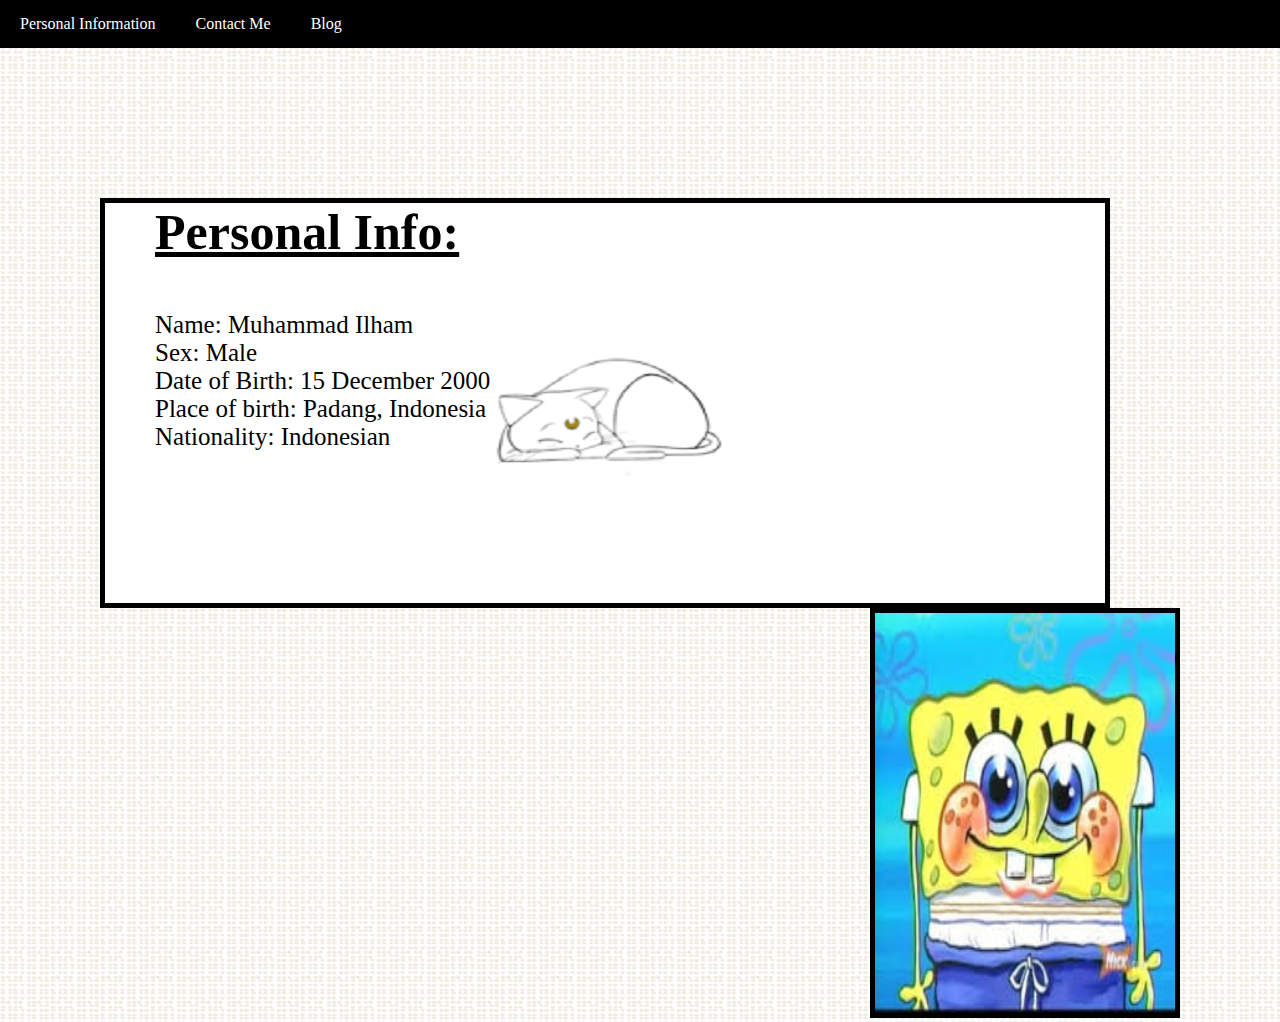
<file: index.html>
<!DOCTYPE html>
<html>
    <!--Copy this for all pages, from here-->
    <head>
        <link rel="icon" type="image/icon" href="img/icons8-user-male-25.png">
        <title>WATERLOO</title>
        <link rel="stylesheet" href="style.css">
    </head>
    <body>
        <header>
            <ul>
                <li><a href="./index.html">Personal Information</a></li>
                <li><a href="./contact-me.html">Contact Me</a></li>
                <li><a href="./blog.html">Blog</a></li>
            </ul>
        </header>
        <!--Until here-->
        <div id="wrap">
            <div class="parents">
                <h1>Personal Info:</h1>
                <p>
                    Name: Muhammad Ilham<br>
                    Sex: Male<br>
                    Date of Birth: 15 December 2000<br>
                    Place of birth: Padang, Indonesia<br>
                    Nationality: Indonesian<br>
                </p>
            </div>
            <div class="photo">
                <img src="img/pasphoto.jpg" alt="Muhammad ilham" width="300x" height="400px">
            </div>
        </div>
    </body>
</html>
</file>
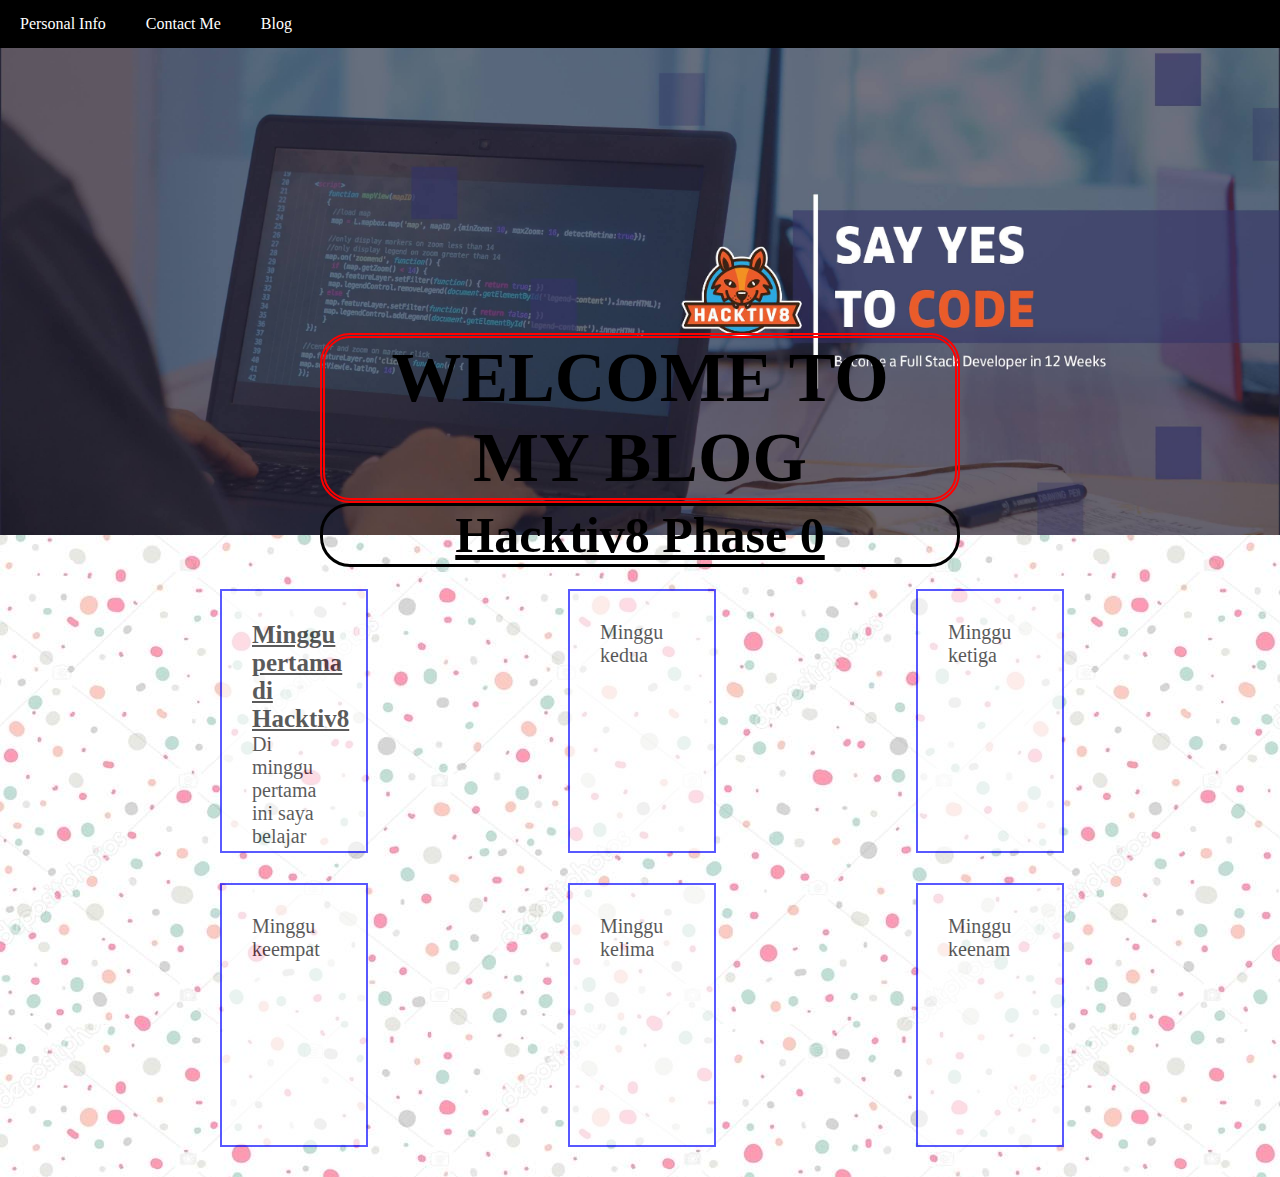
<file: blog.html>
<!DOCTYPE html>
<html>
    <head>
        <link rel="icon" type="image/icon" href="img/icons8-user-male-25.png">
        <title>WATERLOO</title>
        <link rel="stylesheet" href="blogstyle.css">
    </head>
    <body>
        <header>
            <ul>
                <li><a href="./index.html">Personal Info</a></li>
                <li><a href="./contact-me.html">Contact Me</a></li>
                <li><a href="./blog.html">Blog</a></li>
            </ul>
        </header>
        <img src="./img/blogheader.jpg">
        <div class="tengahgan">
        <h1>WELCOME TO MY BLOG</h1>
        <h2><span>Hacktiv8 Phase 0</span></h2>
        </div>
        <div class="blog-content">
            <p class="scroll">
                <span class="first-word">Minggu pertama di Hacktiv8</span><br>
                    Di minggu pertama ini saya belajar HTML, CSS, Terminal, GIT, dan GITHUB. Untuk penguasaan materi mungkin belum 100% karna jam terbang yang masih minim dan untuk itu saya mengusahakan setiap hari untuk ngoding. <br>
                    Materi yang susah di week ini engga ada, tapi menurut saya css sedikit lebih susah dari HTML dimana masih banyak style dari CSS yang belum saya kuasai.
           <p class="scroll">
                Minggu kedua
           </p>
            <p class="scroll">
                Minggu ketiga
            </p>
            <p class="scroll">
                Minggu keempat
            </p>
            <p class="scroll">
                Minggu kelima
            </p>
            <p class="scroll">
                Minggu keenam
            </p>
        </div>
    </body>
</html>
</file>
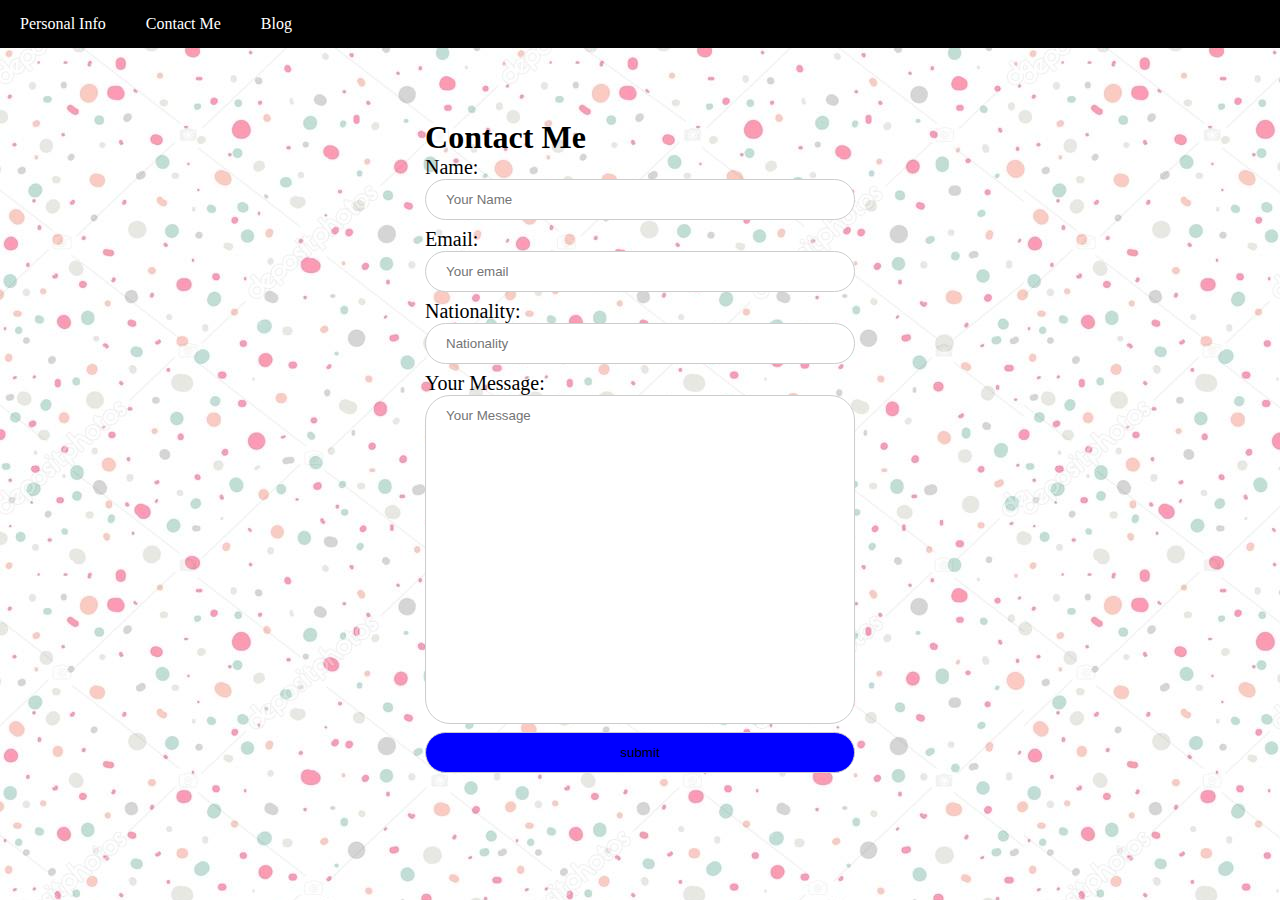
<file: contact-me.html>
<!DOCTYPE html>
<html>
    <head>
        <link rel="icon" type="image/icon" href="img/icons8-user-male-25.png">
        <title>WATERLOO: Contact Me</title>
        <link rel="stylesheet" href="contactstyle.css">
    </head>
    <body>
        <header>
            <ul>
                <li><a href="./index.html">Personal Info</a></li>
                <li><a href="./contact-me.html">Contact Me</a></li>
                <li><a href="./blog.html">Blog</a></li>
            </ul>
        </header>
        <div class="contact-me">
            <H1>Contact Me</H1>
            <form action="mailto:slimyhebat@gmail.com" method="POST">
                <label for="name">Name:</label>
                <input type="text" id="name" name="name" pattern="[a-zA-Z]+[a-zA-Z ]+" placeholder="Your Name" required><br>
                <label for="email">Email:</label>
                <input type="email" id="email" name="email" placeholder="Your email" required><br>
                <label for="country">Nationality:</label>
                <input list="country" name="country" class="datalist-input" placeholder="Nationality" required><br>
                    <datalist id="country">
                        <option value="Afghanistan" />
                        <option value="Albania" />
                        <option value="Algeria" />
                        <option value="American Samoa" />
                        <option value="Andorra" />
                        <option value="Angola" />
                        <option value="Anguilla" />
                        <option value="Antarctica" />
                        <option value="Antigua and Barbuda" />
                        <option value="Argentina" />
                        <option value="Armenia" />
                        <option value="Aruba" />
                        <option value="Australia" />
                        <option value="Austria" />
                        <option value="Azerbaijan" />
                        <option value="Bahamas" />
                        <option value="Bahrain" />
                        <option value="Bangladesh" />
                        <option value="Barbados" />
                        <option value="Belarus" />
                        <option value="Belgium" />
                        <option value="Belize" />
                        <option value="Benin" />
                        <option value="Bermuda" />
                        <option value="Bhutan" />
                        <option value="Bolivia" />
                        <option value="Bosnia and Herzegovina" />
                        <option value="Botswana" />
                        <option value="Bouvet Island" />
                        <option value="Brazil" />
                        <option value="British Indian Ocean Territory" />
                        <option value="Brunei Darussalam" />
                        <option value="Bulgaria" />
                        <option value="Burkina Faso" />
                        <option value="Burundi" />
                        <option value="Cambodia" />
                        <option value="Cameroon" />
                        <option value="Canada" />
                        <option value="Cape Verde" />
                        <option value="Cayman Islands" />
                        <option value="Central African Republic" />
                        <option value="Chad" />
                        <option value="Chile" />
                        <option value="China" />
                        <option value="Christmas Island" />
                        <option value="Cocos (Keeling) Islands" />
                        <option value="Colombia" />
                        <option value="Comoros" />
                        <option value="Congo" />
                        <option value="Congo, The Democratic Republic of The" />
                        <option value="Cook Islands" />
                        <option value="Costa Rica" />
                        <option value="Cote D'ivoire" />
                        <option value="Croatia" />
                        <option value="Cuba" />
                        <option value="Cyprus" />
                        <option value="Czech Republic" />
                        <option value="Denmark" />
                        <option value="Djibouti" />
                        <option value="Dominica" />
                        <option value="Dominican Republic" />
                        <option value="Ecuador" />
                        <option value="Egypt" />
                        <option value="El Salvador" />
                        <option value="Equatorial Guinea" />
                        <option value="Eritrea" />
                        <option value="Estonia" />
                        <option value="Ethiopia" />
                        <option value="Falkland Islands (Malvinas)" />
                        <option value="Faroe Islands" />
                        <option value="Fiji" />
                        <option value="Finland" />
                        <option value="France" />
                        <option value="French Guiana" />
                        <option value="French Polynesia" />
                        <option value="French Southern Territories" />
                        <option value="Gabon" />
                        <option value="Gambia" />
                        <option value="Georgia" />
                        <option value="Germany" />
                        <option value="Ghana" />
                        <option value="Gibraltar" />
                        <option value="Greece" />
                        <option value="Greenland" />
                        <option value="Grenada" />
                        <option value="Guadeloupe" />
                        <option value="Guam" />
                        <option value="Guatemala" />
                        <option value="Guinea" />
                        <option value="Guinea-bissau" />
                        <option value="Guyana" />
                        <option value="Haiti" />
                        <option value="Heard Island and Mcdonald Islands" />
                        <option value="Holy See (Vatican City State)" />
                        <option value="Honduras" />
                        <option value="Hong Kong" />
                        <option value="Hungary" />
                        <option value="Iceland" />
                        <option value="India" />
                        <option value="Indonesia" />
                        <option value="Iran, Islamic Republic of" />
                        <option value="Iraq" />
                        <option value="Ireland" />
                        <option value="Israel" />
                        <option value="Italy" />
                        <option value="Jamaica" />
                        <option value="Japan" />
                        <option value="Jordan" />
                        <option value="Kazakhstan" />
                        <option value="Kenya" />
                        <option value="Kiribati" />
                        <option value="Korea, Democratic People's Republic of" />
                        <option value="Korea, Republic of" />
                        <option value="Kuwait" />
                        <option value="Kyrgyzstan" />
                        <option value="Lao People's Democratic Republic" />
                        <option value="Latvia" />
                        <option value="Lebanon" />
                        <option value="Lesotho" />
                        <option value="Liberia" />
                        <option value="Libyan Arab Jamahiriya" />
                        <option value="Liechtenstein" />
                        <option value="Lithuania" />
                        <option value="Luxembourg" />
                        <option value="Macao" />
                        <option value="Macedonia, The Former Yugoslav Republic of" />
                        <option value="Madagascar" />
                        <option value="Malawi" />
                        <option value="Malaysia" />
                        <option value="Maldives" />
                        <option value="Mali" />
                        <option value="Malta" />
                        <option value="Marshall Islands" />
                        <option value="Martinique" />
                        <option value="Mauritania" />
                        <option value="Mauritius" />
                        <option value="Mayotte" />
                        <option value="Mexico" />
                        <option value="Micronesia, Federated States of" />
                        <option value="Moldova, Republic of" />
                        <option value="Monaco" />
                        <option value="Mongolia" />
                        <option value="Montserrat" />
                        <option value="Morocco" />
                        <option value="Mozambique" />
                        <option value="Myanmar" />
                        <option value="Namibia" />
                        <option value="Nauru" />
                        <option value="Nepal" />
                        <option value="Netherlands" />
                        <option value="Netherlands Antilles" />
                        <option value="New Caledonia" />
                        <option value="New Zealand" />
                        <option value="Nicaragua" />
                        <option value="Niger" />
                        <option value="Nigeria" />
                        <option value="Niue" />
                        <option value="Norfolk Island" />
                        <option value="Northern Mariana Islands" />
                        <option value="Norway" />
                        <option value="Oman" />
                        <option value="Pakistan" />
                        <option value="Palau" />
                        <option value="Palestinian Territory, Occupied" />
                        <option value="Panama" />
                        <option value="Papua New Guinea" />
                        <option value="Paraguay" />
                        <option value="Peru" />
                        <option value="Philippines" />
                        <option value="Pitcairn" />
                        <option value="Poland" />
                        <option value="Portugal" />
                        <option value="Puerto Rico" />
                        <option value="Qatar" />
                        <option value="Reunion" />
                        <option value="Romania" />
                        <option value="Russian Federation" />
                        <option value="Rwanda" />
                        <option value="Saint Helena" />
                        <option value="Saint Kitts and Nevis" />
                        <option value="Saint Lucia" />
                        <option value="Saint Pierre and Miquelon" />
                        <option value="Saint Vincent and The Grenadines" />
                        <option value="Samoa" />
                        <option value="San Marino" />
                        <option value="Sao Tome and Principe" />
                        <option value="Saudi Arabia" />
                        <option value="Senegal" />
                        <option value="Serbia and Montenegro" />
                        <option value="Seychelles" />
                        <option value="Sierra Leone" />
                        <option value="Singapore" />
                        <option value="Slovakia" />
                        <option value="Slovenia" />
                        <option value="Solomon Islands" />
                        <option value="Somalia" />
                        <option value="South Africa" />
                        <option value="South Georgia and The South Sandwich Islands" />
                        <option value="Spain" />
                        <option value="Sri Lanka" />
                        <option value="Sudan" />
                        <option value="Suriname" />
                        <option value="Svalbard and Jan Mayen" />
                        <option value="Swaziland" />
                        <option value="Sweden" />
                        <option value="Switzerland" />
                        <option value="Syrian Arab Republic" />
                        <option value="Taiwan, Province of China" />
                        <option value="Tajikistan" />
                        <option value="Tanzania, United Republic of" />
                        <option value="Thailand" />
                        <option value="Timor-leste" />
                        <option value="Togo" />
                        <option value="Tokelau" />
                        <option value="Tonga" />
                        <option value="Trinidad and Tobago" />
                        <option value="Tunisia" />
                        <option value="Turkey" />
                        <option value="Turkmenistan" />
                        <option value="Turks and Caicos Islands" />
                        <option value="Tuvalu" />
                        <option value="Uganda" />
                        <option value="Ukraine" />
                        <option value="United Arab Emirates" />
                        <option value="United Kingdom" />
                        <option value="United States" />
                        <option value="United States Minor Outlying Islands" />
                        <option value="Uruguay" />
                        <option value="Uzbekistan" />
                        <option value="Vanuatu" />
                        <option value="Venezuela" />
                        <option value="Viet Nam" />
                        <option value="Virgin Islands, British" />
                        <option value="Virgin Islands, U.S" />
                        <option value="Wallis and Futuna" />
                        <option value="Western Sahara" />
                        <option value="Yemen" />
                        <option value="Zambia" />
                        <option value="Zimbabwe" />
                    </datalist>
            </section>
            <label for="kritik-saran">Your Message:</label>
            <input type="textarea" id="kritik-saran" name="kritik-saran" placeholder="Your Message" rows="3" cols="40">
            <input type="submit" value="submit">
        </form>
        </div>
</html>
</file>
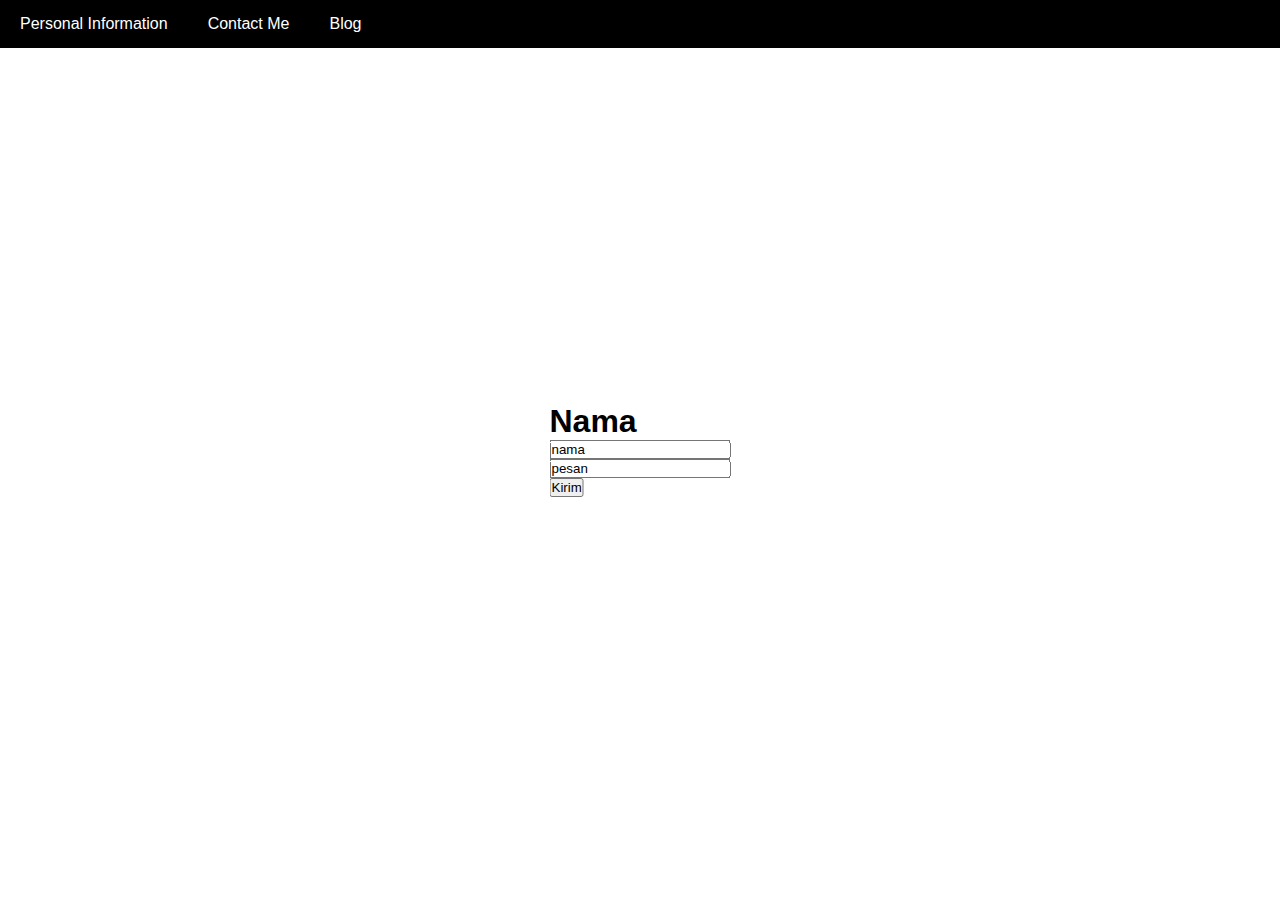
<file: kontakme-2.html>
<!DOCTYPE html>
<html>
    <head>
        <link rel="icon" type="image/icon" href="img/icons8-user-male-25.png">
        <title>WATERLOO</title>
        <link rel="stylesheet" href="k2style.css">
    </head>
    <body>
        <header>
            <ul>
                <li><a href="./index.html">Personal Information</a></li>
                <li><a href="./contact-me.html">Contact Me</a></li>
                <li><a href="./blog.html">Blog</a></li>
            </ul>
        </header>
    <div class="pesanpesan">
        <h1>Nama</h1>
        <div class="textbox"></div>
        <input type="text" placeholder="Nama" name="name" value="nama">

        <div class="textbox"></div>
        <input type="text" placeholder="Pesan" name="pesan" value="pesan">
        <br>
        <input type="button" value="Kirim">
    </div>
</html>
</file>
<file: style.css>
* {
    margin: 0;
    padding: 0;
}

body {
    background-image: url('img/newbg.png')
}

.parents {
    height: 400px;
    width: 1000px;
    float: left;
    border: 5px solid black;
    background-image: url('img/personal-info.png') 
}

img {
    border: 5px solid black;
}
 .photo {
     float: right;
 }

 h1 {
     text-decoration: underline;
     font-size: 50px;
 }

p {
    font-size: 25px;
    margin-top: 50px;
}

 h1,
  p {
      margin-left: 50px;
  }

  #wrap {
      padding-top: 150px;
      padding-left: 100px;
      padding-right: 100px;
  }

/* navbar */

ul {
    list-style: none;
    background-color: black;
    overflow: hidden;
}

li {
    float: left;
    text-align: center;
}

li a{
    display: block;
    color: white;
    text-align: center;
    padding: 15px 20px;
    text-decoration: none;
}

header {
    margin: 0;
}
</file>
<file: blogstyle.css>
/*Copy this for all pages style.css */
* {
    margin: 0;
    padding: 0;
}
/* BODY */
body {
    background-image: url('img/bg.jpg')
}

/* NAVBAR */
ul {
    list-style: none;
    background-color: black;
    overflow: hidden;
}

li {
    float: left;
    text-align: center;
}

li a{
    display: block;
    color: white;
    text-align: center;
    padding: 15px 20px;
    text-decoration: none;
}

header {
    margin: 0;
}
/* until here */

/* bLOG HEADER */
img {
    margin-bottom: 0;
    width: 100%;
}

/* Blog Content */
.blog-content {
    margin-top: 50px;
    display: grid;
    grid-template-columns: 30% 30% 30%;
    margin-left: 120px;
}

h1 {
    border-radius: 30px;
    text-align: center;
    border: 5px double red;
    font-size: 70px;
}

h2 {
    border-radius: 30px;
    text-align: center;
    border: 3px solid black;
    font-size: 50px;
    
}

.tengahgan {
    position: absolute;
    top: 50%;
    left: 50%;
    transform: translate(-50%, -50%);
}

span {
    text-decoration: underline;
}

.first-word {
    font-weight: 900;
    font-size: 25px;
}

p {
    margin-bottom: 30px;
    padding: 30px;;
    overflow-x: hidden;
    overflow-y: sroll;
    height: 200px;
    border: 2px solid blue;
    background-color: white;
    opacity: 0.65;
    font-size: 20px;
    margin-left: 100px;
    margin-right: 100px;


}

/* Scroll bar styling */
    p::-webkit-scrollbar {
    width: 20px;
  }
  
  /* Track */
  p::-webkit-scrollbar-track {
    box-shadow: inset 0 0 5px grey; 
    border-radius: 10px;
  }
   
  /* Handle */
  p::-webkit-scrollbar-thumb {
    background: blue; 
    border-radius: 10px;
  }
  
  /* Handle on hover */
  p::-webkit-scrollbar-thumb:hover {
    background: #b30000; 
  }
</file>
<file: contactstyle.css>
/* Important for all style.css file */
* {
    margin: 0;
    padding: 0;
}
body {
    background-image: url('img/bg.jpg')
}
ul {
    list-style: none;
    background-color: black;
    overflow: hidden;
}

li {
    float: left;
    text-align: center;
}

li a{
    display: block;
    color: white;
    text-align: center;
    padding: 15px 20px;
    text-decoration: none;
}

header {
    margin: 0;
}
/* end of important */

.contact-me {
    position: absolute;
    top: 50%;
    left: 50%;
    transform: translate(-50%, -50%);   
}

form {
    font-size: 20px;
}

input {
    width: 100%;
    padding: 12px 20px;
    margin: 8px 0;
    display: inline-block;
    border: 1px solid #ccc;
    border-radius: 25px;
    box-sizing: border-box;
    margin-top: 0;
}

input[type=textarea] {
    padding-bottom: 300px;
}

input[type=submit] {
    background-color: blue;
}
</file>
<file: k2style.css>
*{
    margin: 0;
    padding: 0;
}
/* navbar */

ul {
    list-style: none;
    background-color: black;
    overflow: hidden;
}

li {
    float: left;
    text-align: center;
}

li a{
    display: block;
    color: white;
    text-align: center;
    padding: 15px 20px;
    text-decoration: none;
}

header {
    margin: 0;
}

body {
    margin: 0;
    padding: 0;
    font-family: arial;
}

.pesanpesan{
    position: absolute;
    top: 50%;
    left: 50%;
    transform: translate(-50%, -50%);
}
</file>
